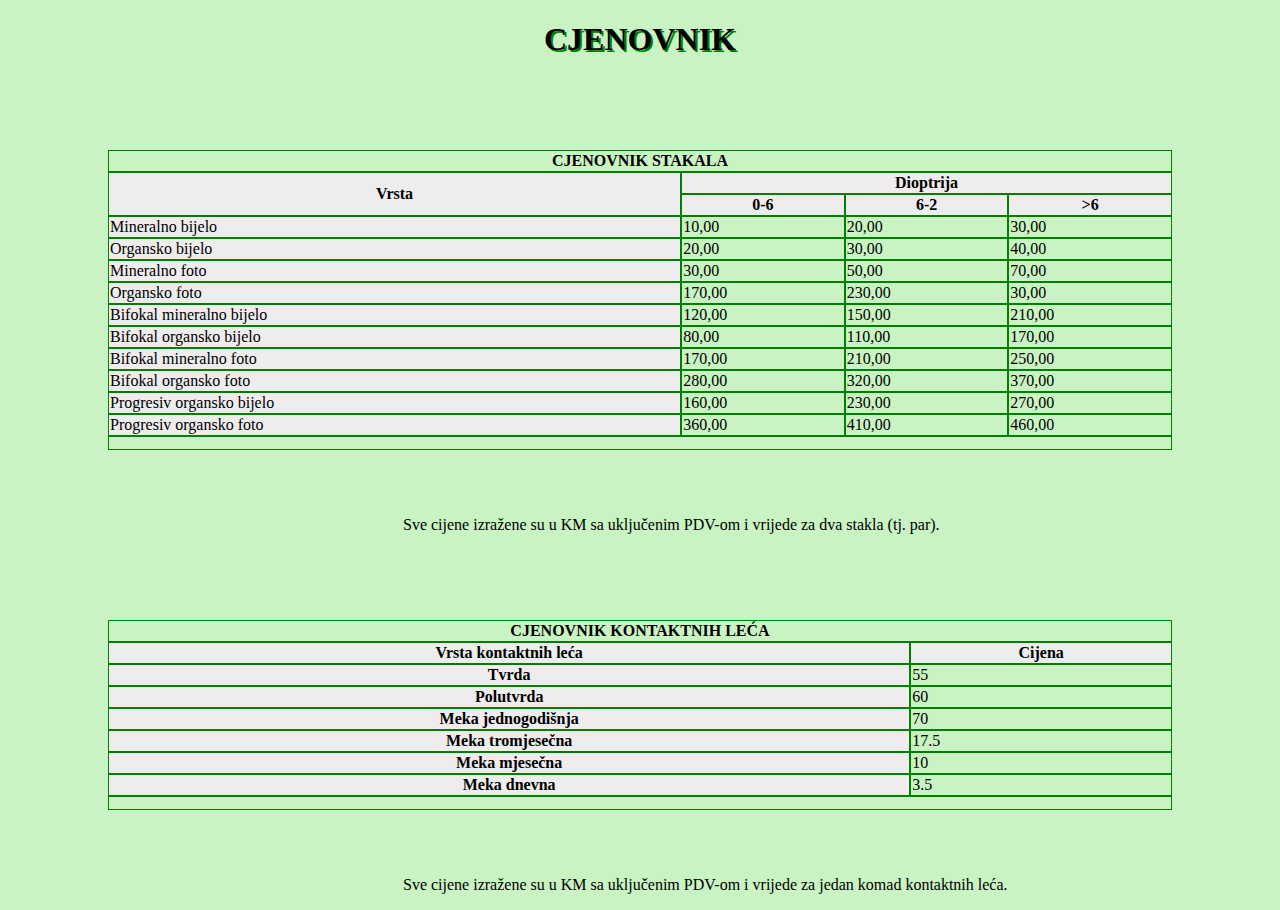
<file: cjenovnik.html>
<!DOCTYPE html>

<html lang="en">
    <body>
        <link rel="stylesheet" type="text/css" href="stil.css">
         <meta http-equiv="Content-Type" content="text/html; charset=utf-8">
                    <h1 id="naslovi">CJENOVNIK</h1>
                    <table class="tabela1">

                        <tr>
                            <th class="cjenovnik" colspan="4">CJENOVNIK STAKALA</th>
                        </tr>
                        <tr>
                            <td class="sredina" rowspan="2"> Vrsta</td>
                            <td colspan="3" class="sredina">Dioptrija</td> 
                        </tr>
                        <tr>
                            <td class="sredina">0-6</td>
                            <td class="sredina">6-2</td> 
                            <td class="sredina">>6</td>
                        </tr>
                        <tr>
                            <td class="nazivi">Mineralno bijelo</td>
                            <td class="cijene">10,00</td> 
                            <td class="cijene">20,00</td>
                            <td class="cijene">30,00</td>
                        </tr>
                        <tr>
                            <td class="nazivi">Organsko bijelo</td>
                            <td class="cijene">20,00</td> 
                            <td class="cijene">30,00</td>
                            <td class="cijene">40,00</td>
                        </tr>
                        <tr>
                            <td class="nazivi">Mineralno foto</td>
                            <td class="cijene">30,00</td> 
                            <td class="cijene">50,00</td>
                            <td class="cijene">70,00</td>
                        </tr>
                         <tr>
                            <td class="nazivi">Organsko foto</td>
                            <td class="cijene">170,00</td> 
                            <td class="cijene">230,00</td>
                            <td class="cijene">30,00</td>
                        </tr>
                        <tr>
                            <td class="nazivi">Bifokal mineralno bijelo</td>
                            <td class="cijene">120,00</td> 
                            <td class="cijene">150,00</td>
                            <td class="cijene">210,00</td>
                        </tr>
                        <tr>
                            <td class="nazivi">Bifokal organsko bijelo</td>
                            <td class="cijene">80,00</td> 
                            <td class="cijene">110,00</td>
                            <td class="cijene">170,00</td>
                        </tr>
                        <tr>
                            <td class="nazivi">Bifokal mineralno foto</td>
                            <td class="cijene">170,00</td> 
                            <td class="cijene">210,00</td>
                            <td class="cijene">250,00</td>
                        </tr>
                        <tr>
                            <td class="nazivi">Bifokal organsko foto</td>
                            <td class="cijene">280,00</td> 
                            <td class="cijene">320,00</td>
                            <td class="cijene">370,00</td>
                        </tr>
                        <tr>
                            <td class="nazivi">Progresiv organsko bijelo</td>
                            <td class="cijene">160,00</td> 
                            <td class="cijene">230,00</td>
                            <td class="cijene">270,00</td>
                        </tr>
                        <tr>
                            <td class="nazivi">Progresiv organsko foto</td>
                            <td class="cijene">360,00</td> 
                            <td class="cijene">410,00</td>
                            <td class="cijene">460,00</td>
                        </tr>
                        <tr>
                            <td colspan="4" class="cjenovnik"></td> 
                        </tr>
                        
                    </table>
                    <p class="tekstT"> Sve cijene izražene su u KM sa uključenim PDV-om i vrijede za dva stakla (tj. par). </p>

                    <table class="tabela1">

                        <tr>
                            <th class="cjenovnik" colspan="2">CJENOVNIK KONTAKTNIH LEĆA</th>
                        </tr>
                        <tr>
                            <td class="sredina"> Vrsta kontaktnih leća</td>
                            <td class="sredina">Cijena</td> 
                        </tr>
                        <tr>
                            <td class="sredina">Tvrda</td>
                            <td class="cijene">55</td> 
                        </tr>
                        <tr>
                            <td class="sredina">Polutvrda</td>
                            <td class="cijene">60</td> 
                        </tr>
                        <tr>
                            <td class="sredina">Meka jednogodišnja</td>
                            <td class="cijene">70</td> 
                        </tr>
                        <tr>
                            <td class="sredina">Meka tromjesečna</td>
                            <td class="cijene">17.5</td> 
                        </tr>
                        <tr>
                            <td class="sredina">Meka mjesečna</td>
                            <td class="cijene">10</td> 
                        </tr>
                        <tr>
                            <td class="sredina">Meka dnevna</td>
                            <td class="cijene">3.5</td> 
                        </tr>
                         
                        <tr>
                            <td colspan="2" class="cjenovnik"></td> 
                        </tr>
                        
                    </table>
                     <p class="tekstT"> Sve cijene izražene su u KM sa uključenim PDV-om i vrijede za jedan komad kontaktnih leća. </p>
        
    </body>
</html>
</file>
<file: stil.css>
body {
    background-color: #c9f3c3;
    font-family: Cambria;
}

#glavni {
    background-color: white;
    width: 1000px;
    margin-left: auto;
    margin-right: auto;
    margin-top: 0px;
    padding-top: 0px;
}

#gornji {
    background-image: url("slike/naslovna.jpg");
    width: 1000px;
    height: 360px;
    background-size: 1000px 360px;
    margin-top: 0px;
    padding-top: 0px;
}

#lijevi {
    width: 200px;
    margin-top: 25px;
}
.Novi{
 background-color: red;
}

#desni {
    width: 745px;
    margin-left: 250px;
    margin-top: -260px;
    border: 2px solid green;
    box-shadow: 0px 0px 10px green;
}


#lijevi ul li{
    background-color: #eeecec;
    border: 1px solid green;
    font-size: 20px;
    padding-bottom: 5px;
    padding-left: 40px;
    padding-top: 10px;
    border-radius: 0px 20px 20px 0px;
    margin-top: 15px;
    box-shadow: 5px 0px 10px green;
    -webkit-transition: padding-left 0.6s;
    width: 160px;
    text-align: left;
}

#lijevi ul li a{
    text-decoration: none;
    color: black;
    font-weight: bold;
}

#lijevi ul{
    list-style: none;
    margin: 0px;
    padding: 0px;
}

#lijevi ul li:hover{
    padding-left: 60px;
    cursor: pointer;
}

#gornji p{
    padding-top: 50px;
    padding-left: 15px;
    font-size: 90px;
    margin-top: 0px;
    font-weight: bold;
    font-family: 'Kaushan Script', cursive;
    text-shadow: 2px 2px green;
}

h3{
    padding-left: 300px;
    padding-top: 40px;
}


.novost1_slika{
   /* margin-left: 30px;
    margin-bottom: 30px;
    margin-top: -50px;
    width: 250px;
    height: 250px;*/
    margin-bottom: 300px;
}

#slikeN{
    margin-top: 200px;
}

#tekstN{
    width: 300px;
    float: right;
    background-color: red;
}

#slika{
    margin-left: 30px;
    margin-bottom: 30px;
    margin-top: -50px;
    width: 250px;
    height: 250px;
}

.datum1{
     margin-left: 100px;
     font-size: x-small;
     color: #808080;
}

#novosti p{
    width: 400px;
    float: right;
    text-align: justify;
    padding-right: 45px;
}

.novost2_slika{
    margin-left: 30px;
    margin-bottom: 30px;
    margin-top: -50px;
    width: 250px;
    height: 250px;
}

.datum2{
     margin-left: 100px;
     font-size: x-small;
     color: #808080;
}

#copyright{
     height: 20px;
     width: 1000px;
     margin-top: 20px;
     margin-bottom: 0px;
}

#copyright p{
     font-size: small;
     border: 2px solid green;
     box-shadow: 0px 0px 10px green;
     text-align: center;
}

#desni ul li{
     font-size: 50px;
}

.tabela1{
     text-align: left;
     padding-left: 100px;
     padding-top: 70px;
     padding-bottom: 50px;
     padding-right: 100px;
     border-color: green;
     border-spacing: 0px;
     width: 100%;
}

.tabela2{
     text-align: left;
     padding-left: 100px;
     padding-top: 30px;
     padding-bottom: 50px;
     padding-right: 100px;
     border-color: green;
     border-spacing: 0px;
     width: 100%;
}

.cjenovnik{
     background-color: #c9f3c3;
     text-align: center;
     height: 10px;
     border: 1px solid green;
}

.sredina{
     text-align: center;
     font-weight: bold;
     background-color: #eeecec;
     border: 1px solid green;
}

#onama_slika{
     height: 110px;
     width: 110px;
     transform: rotate(-50deg);
     padding-top: 20px;
     padding-left: 20px;
}

#onama{
     width: 600px;
     padding-left: 100px;
     padding-top: 0px;
}

#desni ul li{
    list-style-image: url(https://fbcdn-sphotos-h-a.akamaihd.net/hphotos-ak-xpf1/v/t34.0-12/11015894_10205260459883329_73680129_n.jpg?oh=3643c078b9884f60b54ad40bec0ebdad&oe=5519C611&__gda__=1427674753_d8731ad78a133965585f84511ba6442c);
}

#desni ul li a{
     text-decoration: none;
     font-size: 17px;
}

#slika1{
    background-image: url(slike/popravke.jpg);
    height: 165px;
    width: 220px;
    position: absolute; 
    margin-top: 320px;
}

#slika2{
    background-image: url(slike/pregled.jpg);
    height: 200px;
    width: 220px;
    position: absolute;
    margin-top: 500px;
}

#lijevi_slike{
    height: 500px;
    position: absolute;
    margin-left: 15px;
}

.tekstT{
    padding-left: 395px;
}

.nazivi{
    text-align: left;
    background-color: #eeecec;
    border: 1px solid green;
}

.cijene{
    text-align: left;
    border: 1px solid green;
}

.tekst{
    margin-left: 20px;
    margin-top: 40px;
    width: 730px;
}

#stakla ul li{
    list-style-image: url(https://fbcdn-sphotos-h-a.akamaihd.net/hphotos-ak-xpt1/v/t34.0-12/11079047_10205260504164436_958409188_n.jpg?oh=5a173e53af6c7cad49f5ee6f9771ad04&oe=5519D060&__gda__=1427759307_3ee07766a217b757d27ebd3c70547c0e);
}

#stakla ul li a{
    text-decoration: none;
}

#logo{
    height: 1000px;
    width: 170px;
    float: right;
    margin-right: 60px;
}

#logo1{
    height: 650px;
    width: 60px;
    float: right;
    margin-right: 160px;
}

.logoS{
    height: 150px;
    width: 150px;
}

#naslovi{
    text-align: center;
    text-shadow: 2px 2px green;
}

#slikaOnama{
    height: 450px;
    width: 600px;
    margin-left: 75px;
    margin-bottom: 30px;
}

h2{
    margin-left: 30px;
    text-shadow: 1px 1px green;
    font-size: large;
}

.tekst_formaOK{
    margin-left: 30px;
    text-shadow: 1px 1px green;
}

#tekstK{
    font-size: large;
    margin-left: 30px;
}

label{
    display: inline-block;
    float: left;
    clear: left;
    width: 150px;
    margin-left: 40px;
}

desni.kontakt1{
  display: inline-block;
  float: left;
}

.kontakt1{
  width: 200px;
  height: 17px;
  box-shadow: 0.5px 0.5px 1px green;
}

#poruka{
  margin-left: 190px;
  box-shadow: 0.5px 0.5px 1px green;
}

#poruka1{
  box-shadow: 0.5px 0.5px 1px green;
}

#potvrdi{
  margin-left: 190px;
  box-shadow: 2px 2px 5px green;
  font-weight: bold;
}

#potvrdi1{
  box-shadow: 2px 2px 5px green;
  font-weight: bold;
  margin-left: 510px;
}

#ponisti{
  margin-left: 275px;
  box-shadow: 2px 2px 5px green;
  font-weight: bold;
}

#tekstic{
  float: right;
  margin-top: -50px;
}

#ime-warning, #naslov-warning, #poruka-warning, #email-warning, #artikal-warning{
/*  visibility: hidden; */
  width: 20px;
  height: 20px;
}


#ime-tekst{
  visibility: hidden; 
  font-weight: bold;
  color: red;
  float: right;
  margin-left: auto;
  font-size: small;
  margin-right: 150px;
}

#naslov-tekst{
  visibility: hidden;
  font-weight: bold;
  color: red;
  float: right;
  margin-left: auto;
  font-size: small;
  margin-right: 145px;
}

#poruka-tekst{
  visibility: hidden;
  font-weight: bold;
  color: red;
  float: right;
  margin-left: auto;
  font-size: 10px;
  margin-top: 143px;
}

#email-tekst{
  visibility: hidden;
  font-weight: bold;
  color: red;
  float: right;
  margin-left: auto;
  font-size: small;
}

#artikal-tekst{
  visibility: hidden;
  font-weight: bold;
  color: red;
  float: right;
  margin-left: auto;
  font-size: small;
  margin-right: 90px;
}

/*
#artikal, #label_artikal{
  visibility: hidden;
}*/

#l1, #l2, #l3{
  display: none;
  margin-left: 100px;
  font-size: larger;
  font-weight: bold;
}

#ikonica, #ikonica1, #ikonica2, #ikonica3, #ikonica4, #ikonica5, #ikonica6, #ikonica7, #ikonica8{
  width: 17px;
  height: 17px;
}

#dioptrijske, #suncane{
  margin-left: 50px;
  font-size: larger;
  font-weight: bold;
}

#l11, #l12, #l13, #l14, #l21, #l22{
  display: none;
  margin-left: 50px;
}

.link{
  text-decoration: none;
  text-shadow: 0.5px 1px green;
  color: black;
  font-style: italic;
  font-size: large;
  font-weight: bold;
}

#slike{
  margin-left: 50px;
  box-shadow: 0px 0px 5px green;
  margin-right: 50px;
  margin-bottom: 50px;
  margin-top: 50px;
}

#podaci{
  padding-bottom: 20px;
}

#OK{
  float: left;
  margin-left: 30px;
}
</file>
